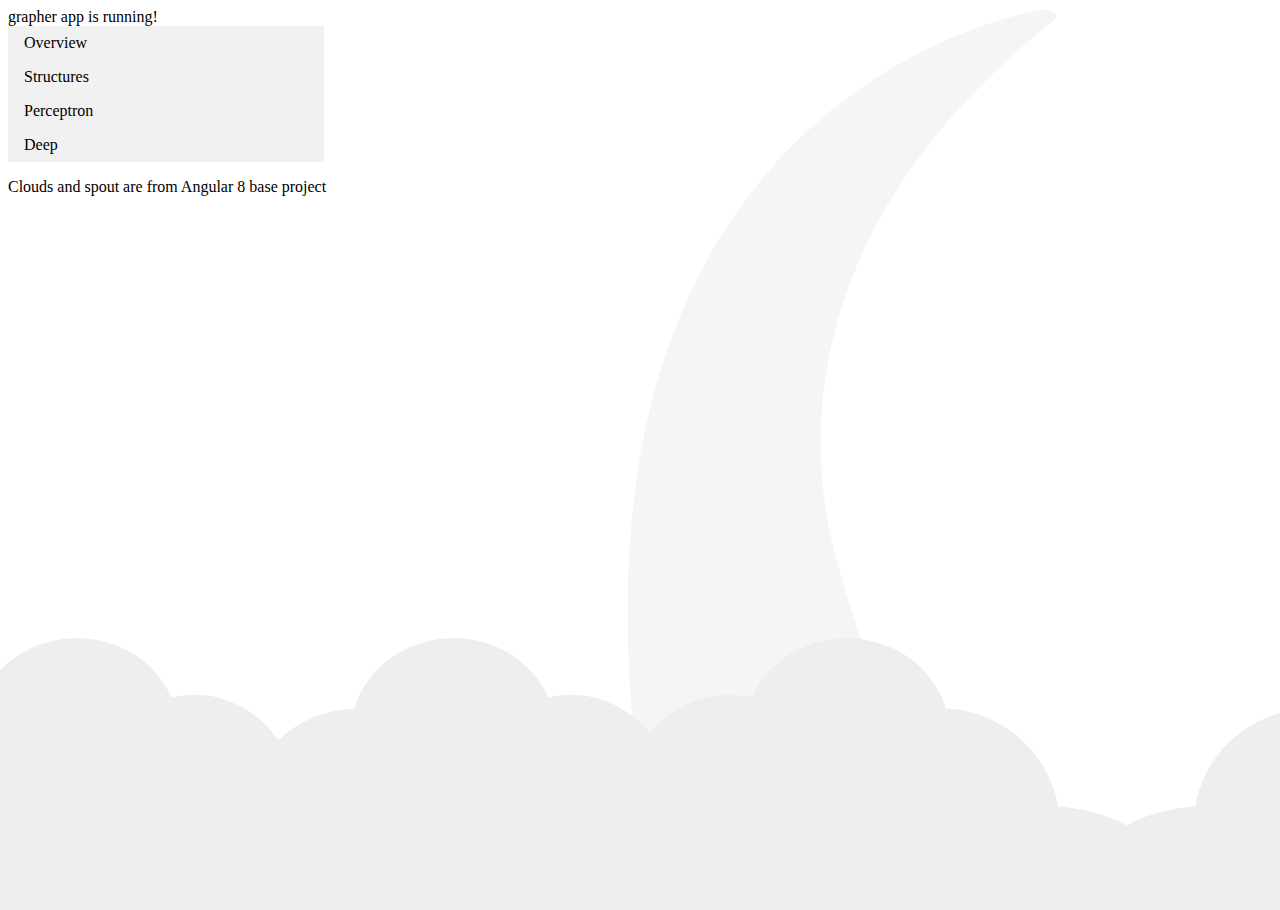
<file: grapher/index.html>
<!doctype html>
<html lang="en">
<head>
  <meta charset="utf-8">
  <title>Grapher</title>
  <base href="grapher">  <meta name="viewport" content="width=device-width, initial-scale=1">
  <link rel="icon" type="image/x-icon" href="favicon.ico">
<link rel="stylesheet" href="styles.8577667c03eb5dd1a0c8.css"></head>
<body>
  <app-root></app-root>
<script src="runtime-es2015.c5fa8325f89fc516600b.js" type="module"></script><script src="runtime-es5.c5fa8325f89fc516600b.js" nomodule defer></script><script src="polyfills-es5.3e8196928d184a6e5319.js" nomodule defer></script><script src="polyfills-es2015.5b10b8fd823b6392f1fd.js" type="module"></script><script src="main-es2015.660a837f1d2ba3a7f019.js" type="module"></script><script src="main-es5.660a837f1d2ba3a7f019.js" nomodule defer></script></body>
</html>
</file>
<file: grapher/styles.8577667c03eb5dd1a0c8.css>
code{font-family:monospace;background-color:#dcdbdb;padding:3px;border-radius:5px;border:1px solid #000}
</file>
